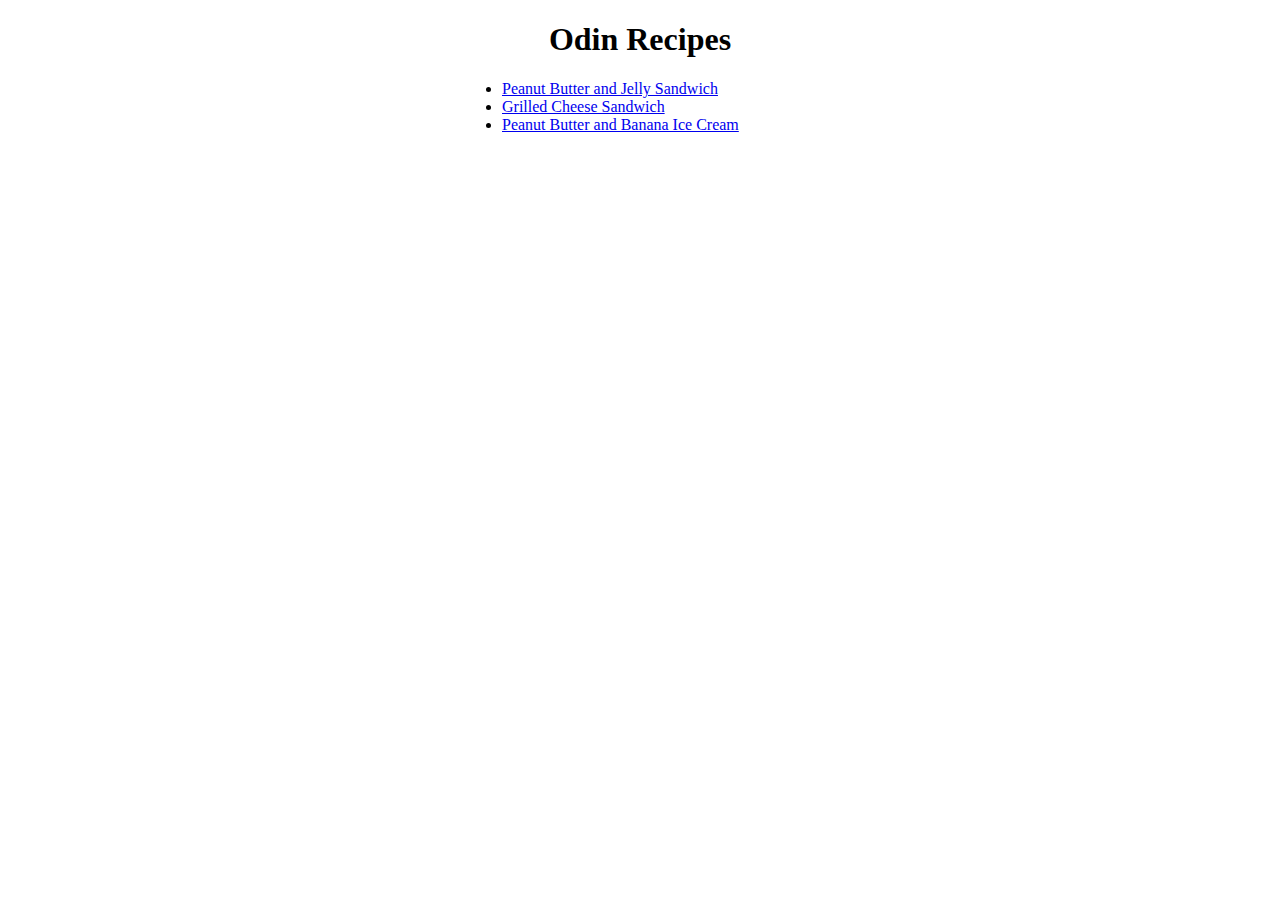
<file: index.html>
<!DOCTYPE html>
<html lang="en">
    <head>
        <meta charset="UTF-8">
        <link rel="stylesheet" href="style.css">
    </head>
    <body>
        <h1>Odin Recipes</h1>
        
        <ul>
           <li><a href="recipes/pbandj.html">Peanut Butter and Jelly Sandwich</a></li>
            <li><a href="recipes/grilledcheese.html">Grilled Cheese Sandwich</a></li>
            <li><a href="recipes/pbbananaicecream.html">Peanut Butter and Banana 
            Ice Cream
            </a></li>
        </ul>
    </body>
</html>
</file>
<file: style.css>
h1{
    text-align: center;
}
ul{
     margin: auto;
     width: 25%;
}
</file>
